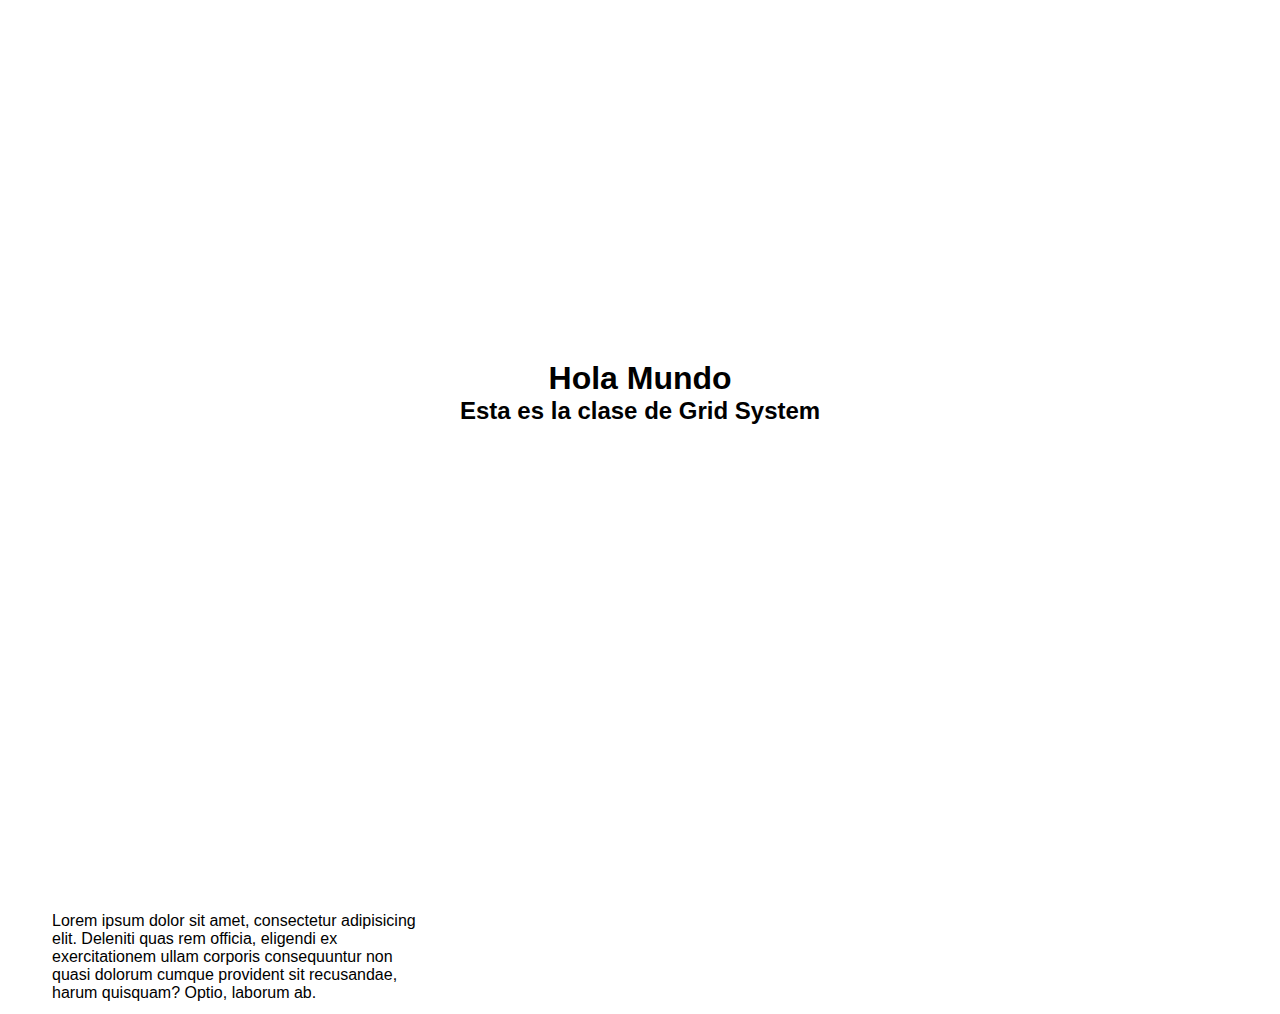
<file: ejemplo2.html>
<!DOCTYPE html>
<html lang="en">
<head>
	<meta charset="UTF-8">
	<title>Grid System</title>
	<link rel="stylesheet" href="assets/css/grid.css">
	<link rel="stylesheet" href="assets/css/main.css">
</head>
<body>
	<header class="back">
		<div class="container">
			<div class="row">
				<div class="col-12">
					<div class="texto">
						<h1>Hola Mundo</h1>
						<h2>Esta es la clase de Grid System</h2>
					</div>
				</div>
			</div>
		</div>
	</header>
	<section class="container">
		<div class="row">
			<div class="col-4">
				<p>
					Lorem ipsum dolor sit amet, consectetur adipisicing elit. Deleniti quas rem officia, eligendi ex exercitationem ullam corporis consequuntur non quasi dolorum cumque provident sit recusandae, harum quisquam? Optio, laborum ab.
				</p>
			</div>
		</div>
	</section>
</body>
</html>
</file>
<file: assets/css/grid.css>
*{
	box-sizing: border-box;
	margin: 0;
	padding: 0;
}

.container{
	max-width: 1200px;
	width: 100%;
	margin: 0 auto;
}

row:before, .row:after{
	content: "";
	display: table;
}

.row:after{
	clear: both;
}

/*Todo lo que comience con col- tendrá los siguientes valores*/
[class*="col-"]{
	min-height: 7px;
	float: left;
	padding: 12px;
}

.col-1{
	/* (1/12)*100 */
	width: 8.333333%;
}

.col-2{
	/* (2/12)*100 */
	width: 16.666667%;
}

.col-3{
	/* (3/12)*100 */
	width: 25%;
}

.col-4{
	/* (4/12)*100 */
	width: 33.333333%;
}

.col-5{
	/* (5/12)*100 */
	width: 41.666667%;
}

.col-6{
	/* (6/12)*100 */
	width: 50%;
}

.col-7{
	/* (7/12)*100 */
	width: 58.333333%;
}

.col-8{
	/* (8/12)*100 */
	width: 66.666667%;
}

.col-9{
	/* (9/12)*100 */
	width: 75%;
}

.col-10{
	/* (10/12)*100 */
	width: 83.333333%;
}

.col-11{
	/* (11/12)*100 */
	width: 91.666667%;
}

.col-12{
	/* (12/12)*100 */
	width: 100%;
}

.img-responsive{
	max-width: 100%;
	width: 100%;
}
</file>
<file: assets/css/main.css>
body{
	font-family: 'Roboto', sans-serif;
}
.caja{
	background-color: #9B0022;
}

header{
	text-align: center;
}

.back{
	background-image: url(http://lorempixel.com/1024/600/cats/255);
	background-repeat: no-repeat;
	background-size: cover;
	background-position: center;
	height: 100vh;
}

.back .container{
	background-color: rgba(255,255,255, 0.5);
	position: relative;
	height: 100vh;
}

.texto{
	position: absolute;
	top: 40%;
	left: 35%;
}

.fondo{
	background-image: url(http://lorempixel.com/1024/150/cats);
	background-repeat: no-repeat;
	background-size: cover;
	background-position: center;
	height: 30vh;
	color: whitesmoke;
	font-size: 30px;
}

.col-4 button{
	background-color: #62B8B5;
	padding: 10px 15px;
	color: whitesmoke;
	float: right;
	-webkit-border-radius: 10px;
	-moz-border-radius: 10px;
	border-radius: 10px;
}
</file>
